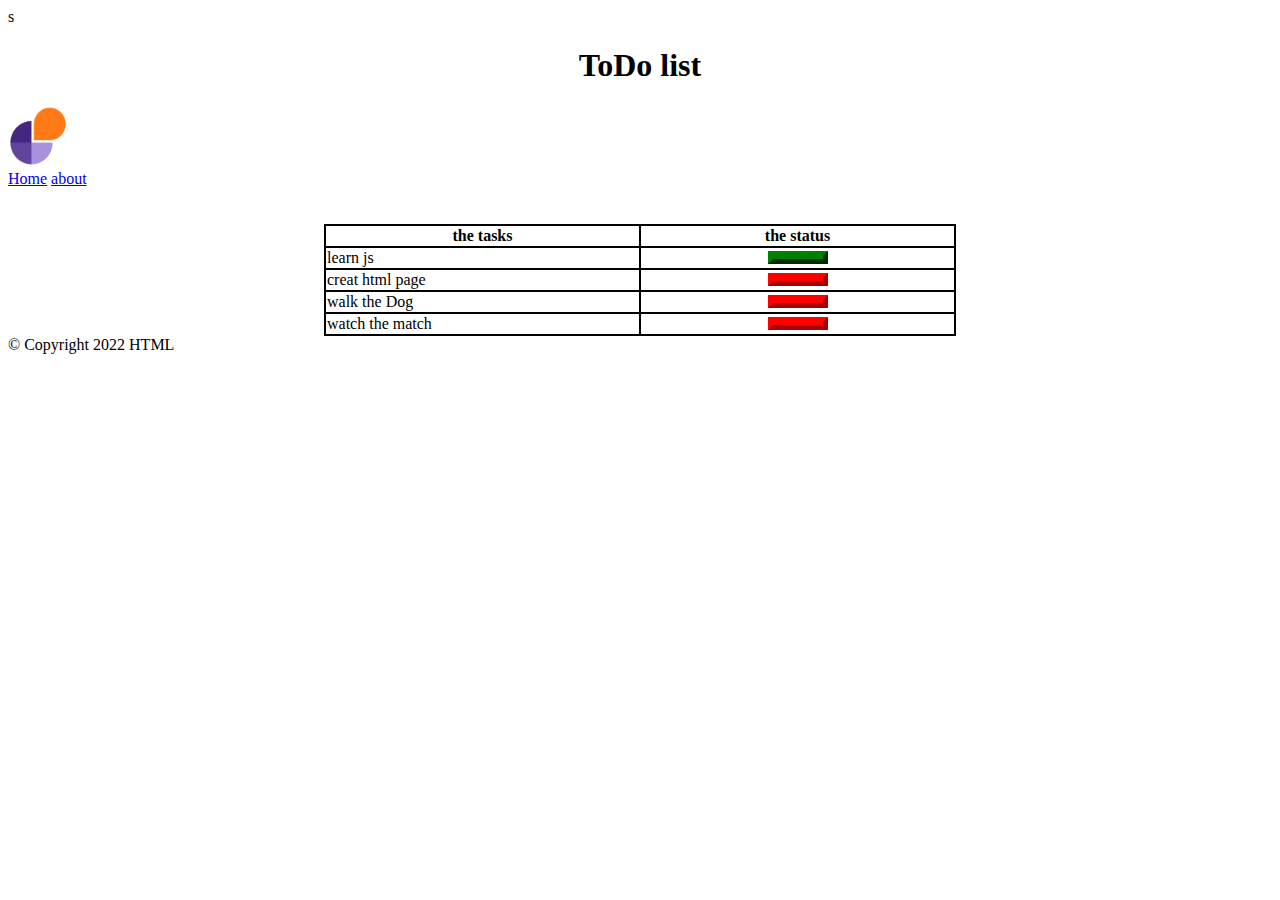
<file: index.html>
<!DOCTYPE html>
<html lang="en">
<head>
    <meta charset="UTF-8">
    <meta http-equiv="X-UA-Compatible" content="IE=edge">
    <meta name="viewport" content="width=device-width, initial-scale=1.0">
    <title>ToDo</title>
    <link rel="icon" type="image/x-icon" href="./logoipsum-logo-13.jpg">
    <link rel="stylesheet" href="./style/index.css">
</head>
<body>s

    <header>
        <h1>ToDo list</h1>
        <img src="./assets/logoipsum-logo-13.jpg">
        <div class="topnav">
            <a href="./index.html">Home</a>
            <a href="./about.html">about</a>
            
        
          </div>
    </header>
    <br>
    <br>
    <main>
        <table class="center">
            <tr>
              <th>the tasks</th>
              <th>the status</th>
              
            </tr>
            <tr>
              <td>learn js</td>
              <td><div class="mydiv"></div></td>
              
            </tr>
            <tr>
              <td>creat html page</td>
              <td><div class="div"></div></td>
              
            </tr>
            <tr>
                <td>walk the Dog</td>
                <td><div class="div"></div></td>
                
              </tr>
              <tr>
                <td>watch the match</td>
                <td><div class="div"></div></td>
                
              </tr>
          </table>
    </main>
    <footer>
        &copy; Copyright 2022 HTML
        <script src="./js/app.js"></script>
        <script src="./js/app2.js"></script>


    
    </footer>

    
    
</body>
</html>
</file>
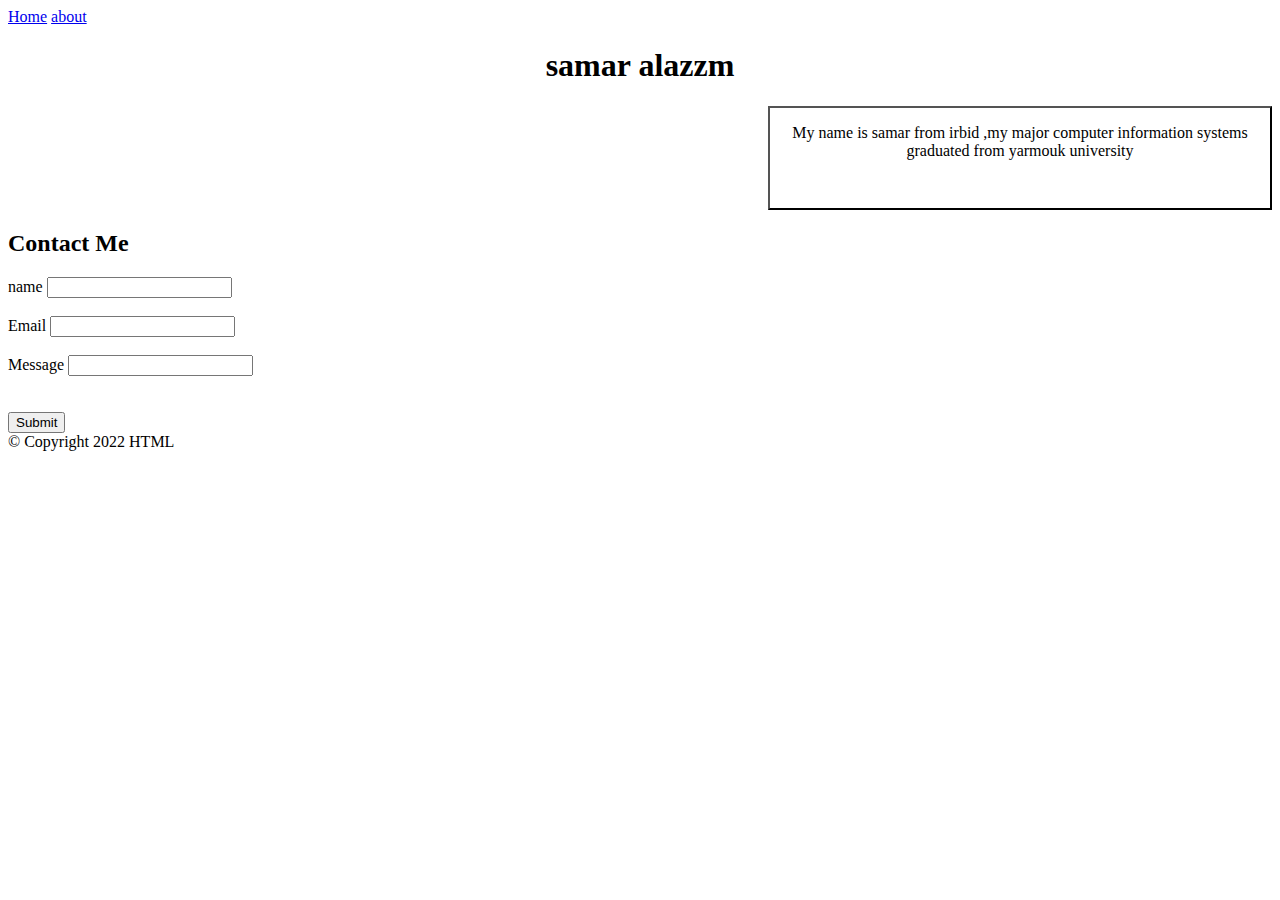
<file: about.html>
<!DOCTYPE html>
<html lang="en">
<head>
    <meta charset="UTF-8">
    <meta http-equiv="X-UA-Compatible" content="IE=edge">
    <meta name="viewport" content="width=device-width, initial-scale=1.0">
    <title>ToDo</title>
    <link rel="icon" type="image/x-icon" href="./logoipsum-logo-13.jpg">
    <link rel="stylesheet" href="./style/about.css">

</head>
<body>
    <header>
        
        <div class="topnav">
            <a href="./index.html">Home</a>
            <a href="./about.html">about</a>
            
        
          </div>
    </header>
</header>

<h1>samar alazzm</h1>
<div class="intr">
<section>
    <p>My name is samar from irbid ,my major computer information systems<br>
    graduated from yarmouk university</p>
</section>
</div>

<form>
    <h2>Contact Me</h2>
    <label >name</label>
    <input type="text">
    <br>
    <br>
    <label >Email</label>
    <input type="text">
    <br>
    <br>
    <label>Message</label> 
    <input type="text">
    <br><br><br>
    <input type="submit">

</form>
<footer>
    &copy; Copyright 2022 HTML

    </footer>
    
</body>
</html>
</file>
<file: style/index.css>
h1
{
    text-align: center;
}
table,th,td
{
    border: 2px solid black;
  border-collapse: collapse;
  width:50%;
}
.center
{
    margin-left:auto;
    margin-right: auto;
    
}
.mydiv
{
    border: 5px outset green;
  background-color: green; 
  width : 50px;
  height: 3px;
  margin-left: auto;
  margin-right: auto;

}
.div
{
    border: 5px outset red;
    background-color:red; 
    width : 50px;
    height: 3px;
    margin-left: auto;
    margin-right: auto;

}
img
{
    width:60px;
    height:60px;
}
</file>
<file: style/about.css>
.intr
{
    width:500px;
    height: 100px;
    border:2px outset black;
    text-align: center;
    margin-left: auto;
    
    display:fix;
}
h1
{
    text-align: center;
}
</file>
